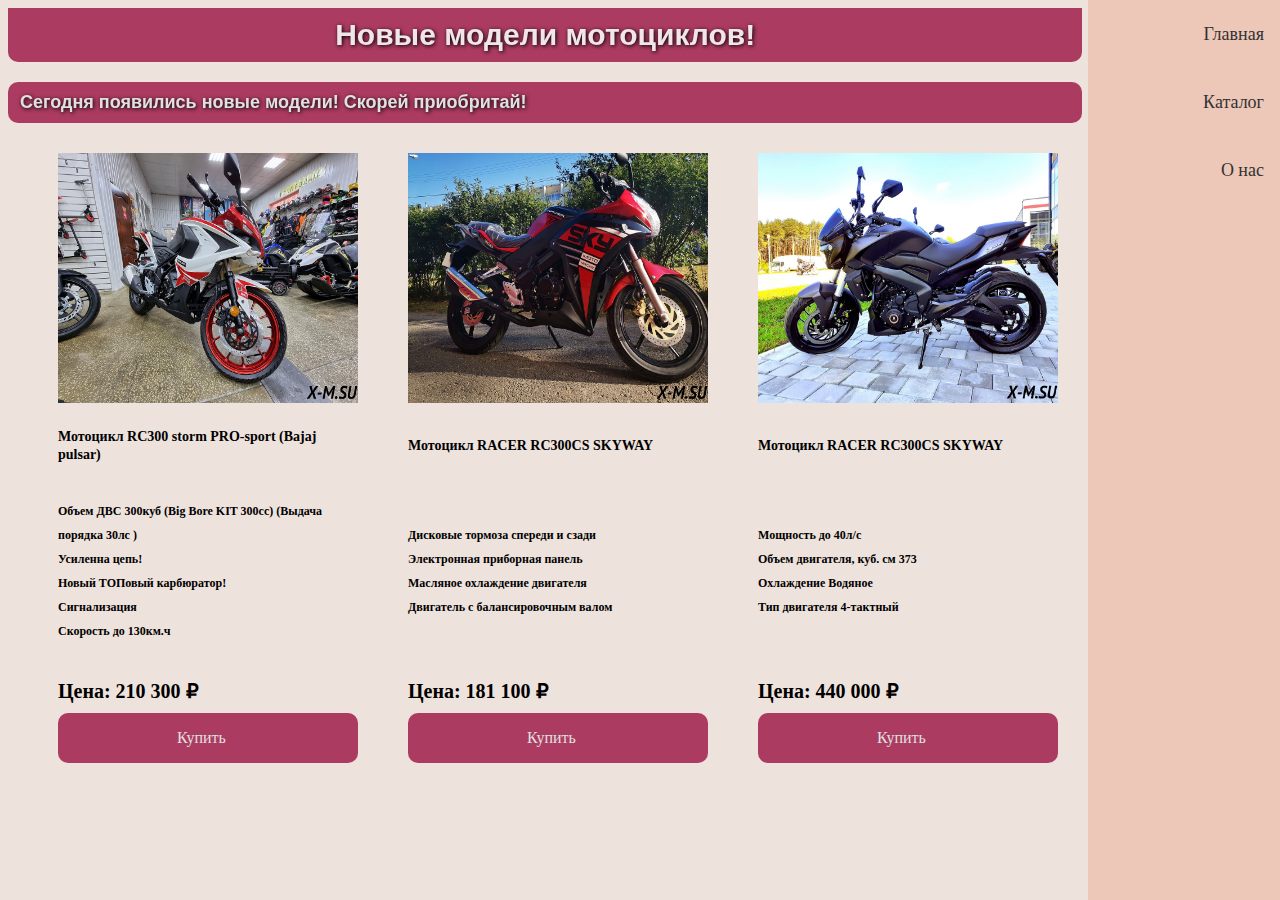
<file: index2.html>
<!DOCTYPE html>
<html>
<head>
    <meta charset="UTF-8">
    <meta name="viewport" content="width=device-width, initial-scale=1.0">
    <link rel="stylesheet" href="style2.css">
    <title>Мотоциклы</title>
</head>
<body style="background-color: #EEE2DC;">
    <ul class="menu" style="background-color: #EDC7B7;">
        <li><a href="index.html">Главная</a></li>
        <li><a href="index2.html">Каталог</a></li>
        <li><a href="index3.html">О нас </a></li>
    </ul>
    <div class="header-block"><b>Новые модели мотоциклов!</b></div>
    <div class="info-block"><b>Сегодня появились новые модели! Скорей приобритай!</b></div>
    <table class="kotolog">
        <tr>
            <td><img src="image2.jpg" class="immg" alt=""></td>
            <td><img src="image3.jpg" class="immg" alt=""></td>
            <td><img src="image4.jpg" class="immg" alt=""></td>
        </tr>
        <tr>
            <td><b style="font-size: 14px;">Мотоцикл RC300 storm PRO-sport (Bajaj pulsar)</b></td>
            <td><b style="font-size: 14px;">Мотоцикл RACER RC300CS SKYWAY</b></td>
            <td> <b style="font-size: 14px;">Мотоцикл RACER RC300CS SKYWAY</b></td>
        </tr>
        <tr>
            <td><ul class="text-info">
                <li class="text-info-li"><b>Объем ДВС 300куб (Big Bore KIT 300сс) (Выдача порядка 30лс )</b></li>
                <li class="text-info-li"><b>Усиленна цепь!</b></li>
                <li class="text-info-li"><b>Новый ТОПовый карбюратор!</b></li>
                <li class="text-info-li"><b>Сигнализация</b></li>
                <li class="text-info-li"><b>Скорость до 130км.ч</b></li>
            </ul></td>
            <td><ul class="text-info">
                <li class="text-info-li"><b>Дисковые тормоза спереди и сзади</b></li>
                <li class="text-info-li"><b>Электронная приборная панель</b></li>
                <li class="text-info-li"><b>Масляное охлаждение двигателя</b></li>
                <li class="text-info-li"><b>Двигатель с балансировочным валом</b></li>
            </ul></td>
            <td><ul class="text-info">
                <li class="text-info-li"><b>Мощность до 40л/с</b></li>
                <li class="text-info-li"><b>Объем двигателя, куб. см 373</b></li>
                <li class="text-info-li"><b>Охлаждение Водяное</b></li>
                <li class="text-info-li"><b>Тип двигателя 4-тактный</b></li>
            </ul></td>
        </tr>
        <tr>
            <td><b style="font-size: 20px;">Цена: 210 300 ₽</b></td>
            <td><b style="font-size: 20px;">Цена: 181 100 ₽</b></td>
            <td><b style="font-size: 20px;">Цена: 440 000 ₽</b></td>
        </tr>
        <tr>
            <td class="buy-button"><a href="index5.html">Купить</a></td>
            <td class="buy-button"><a href="index5.html">Купить</a></td>
            <td class="buy-button"><a href="index5.html">Купить</a></td>
        </tr>
    </table>
</body>
</html>
</file>
<file: style2.css>
ul.menu {
    list-style-type: none;
    margin: 0;
    padding: 0;
    overflow: hidden;
    background-color: #f1f1f1;
    position: fixed;
    top: 0;
    right: 0;
    height: 100%;
    width: 15%;
    transition: 1s;
}

ul.menu li {
    text-align: right;
}

ul.menu li a {
    display: block;
    color: #333;
    padding: 14px 16px;
    text-decoration: none;
    font-size: 18px;
    transition: 1s;
}

ul.menu li a:hover {
    background-color: #123C69;
    color: #f1f1f1;
    padding: 20px 20px;
    font-size: 22px;
}
ul{
    line-height: 40px;
}

.header-block{
    display: flex;
    width: 85%;
    background-color: #AC3B61;
    border-radius:0px 0px 10px 10px ;
    padding-top: 10px;
    padding-bottom: 10px;
}

.header-block b{
    margin: auto auto auto auto;
    font-size: 30px;
    font-family: Arial, Helvetica, sans-serif;
    font-weight: bolder;
    color: #f0e5e9;
    filter: drop-shadow(1px 1px 2px black);
}

.info-block{
    background-color: #AC3B61;
    margin-top: 20px;
    width: 85%;
    display: flex;
    border-radius: 10px;
}

.info-block b{
    font-size: 18px;
    margin: auto 10px auto 12px;
    padding-top: 10px;
    padding-bottom: 10px;
    font-family: Arial, Helvetica, sans-serif;
    font-weight: bold;
    color: #e0e0e0;
    filter: drop-shadow(1px 1px 2px black);
}

.kotolog{
    display: flex;
    width: 85%;
    margin-top: 20px;
    border-collapse: separate;
    border-spacing: 50px 0;
}

.immg{
    width: 300px;
    height: 250px;
}

.text-info{
    list-style-type: none;
    padding-left: 0;
}
.text-info-li{
    display: flex;
    line-height: 2;
    
}

.text-info-li b{
    font-size: 12px;
}

.buy-button{
    background-color: #AC3B61;
    height: 30px;
    flex-direction: column;
    flex-wrap: wrap;
    border-radius: 10px;
}

.buy-button a{
    color: #e0e0e0;
    padding-top: 10px;
    padding-bottom: 10px;
    position: relative;
    left: 33%;
    text-decoration: none;
    padding-left: 20px;
    padding-right: 20px;
    transition: 1s;
}

td{
    padding: 10px 0;
}

.buy-button a:hover{
    font-size: 21px;
}

@media (max-width: 768px) and (max-height:390px){

    .kotolog tr {
        display: block;
      }
      
      .kotolog td {
        display: block;
        width: 100%;
      }

      ul.menu li a {
        display: block;
        color: #333;
        padding: 14px 16px;
        text-decoration: none;
        font-size: 9px;
        transition: 1s;
    }

    .header-block b{
        margin: auto auto auto 10px;
        font-size: 22px;
        font-family: Arial, Helvetica, sans-serif;
        font-weight: bolder;
        color: #f0e5e9;
        filter: drop-shadow(1px 1px 2px black);
    }

    ul.menu {
        list-style-type: none;
        margin: 0;
        padding: 0;
        overflow: hidden;
        background-color: #f1f1f1;
        position: fixed;
        top: 0;
        right: 0;
        height: 100%;
        width: 15%;
        transition: 1s;
    }

}
</file>
